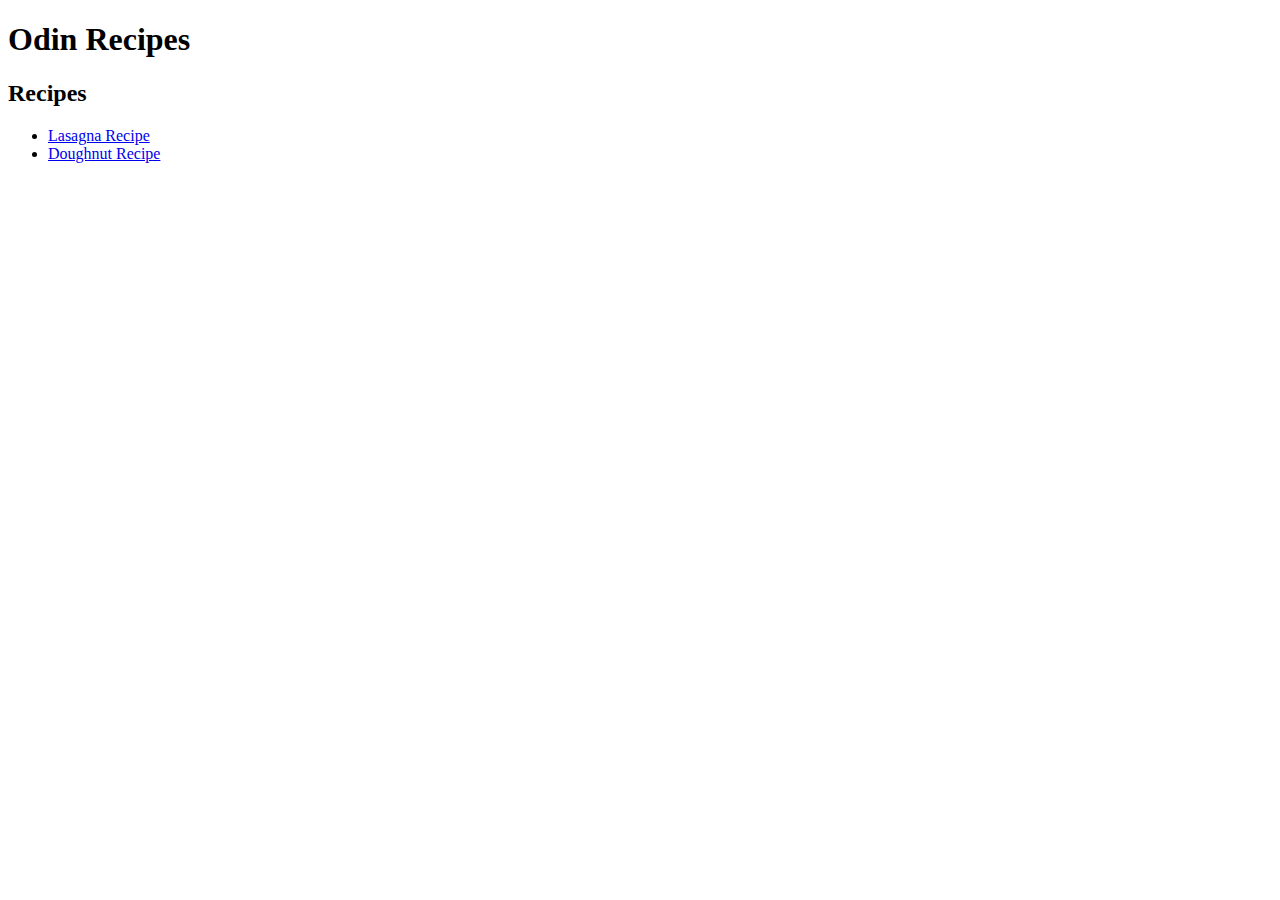
<file: index.html>
<!DOCTYPE html>
<html lang="en">
<head>
    <meta charset="UTF-8">
    <meta http-equiv="X-UA-Compatible" content="IE=edge">
    <meta name="viewport" content="width=device-width, initial-scale=1.0">
    <title>Odin Recipes</title>
</head>
<body>
    <h1>Odin Recipes</h1>
    <h2>Recipes</h2>
    <ul>
        <li><a href="./recipes/lasagna.html">Lasagna Recipe</a></li>
        <li><a href="./recipes/doughnut.html">Doughnut Recipe</a></li>   
    </ul>
</body>
</html>
</file>
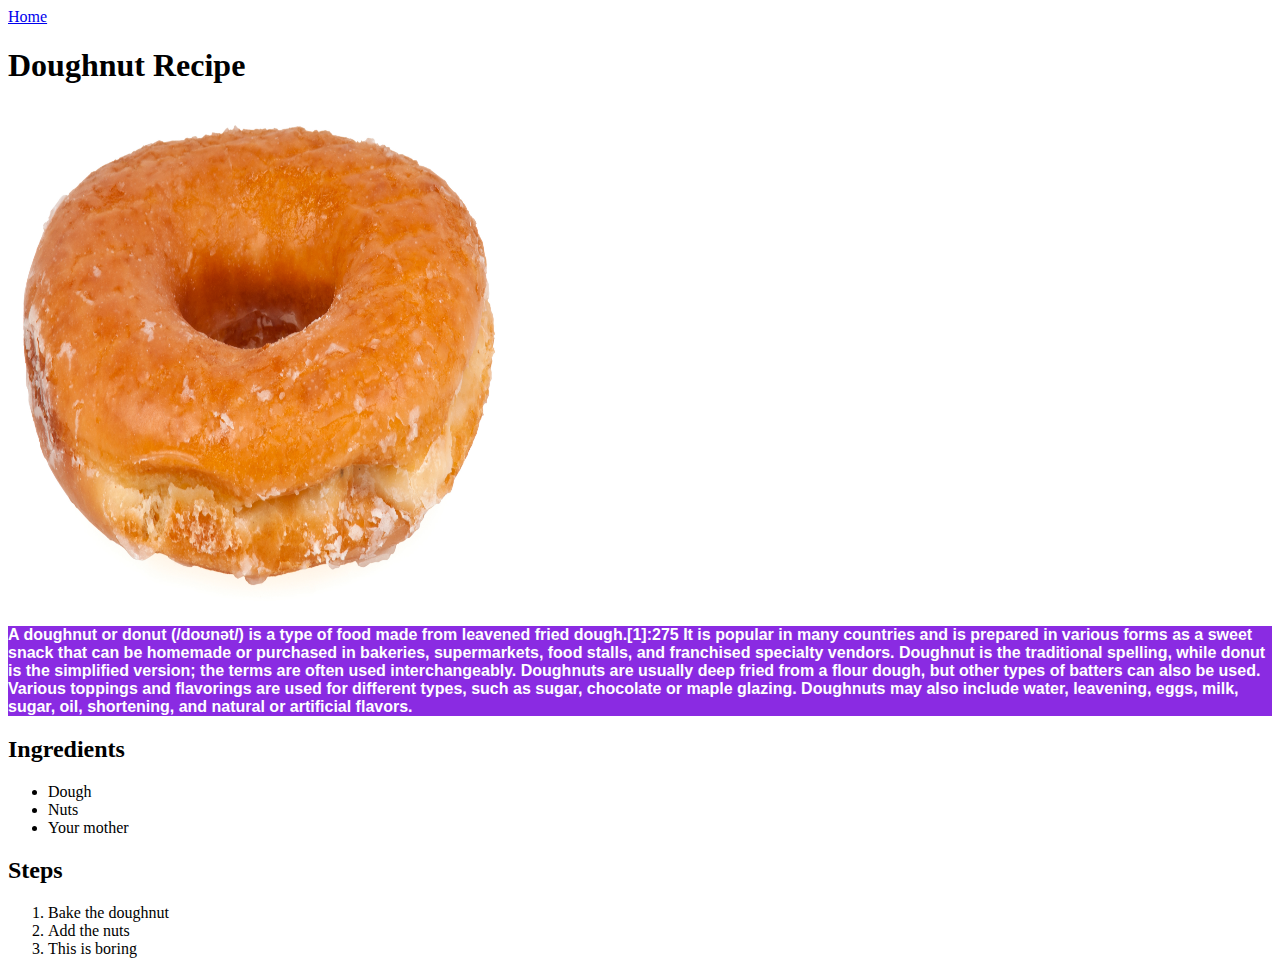
<file: recipes/doughnut.html>
<!DOCTYPE html>
<html lang="en">
<head>
    <meta charset="UTF-8">
    <meta http-equiv="X-UA-Compatible" content="IE=edge">
    <meta name="viewport" content="width=device-width, initial-scale=1.0">
    <link rel="stylesheet" href="../styles.css">
    <title>Doughnut Recipe</title>
</head>
<body>
    <a href="../index.html">Home</a>
    <h1>Doughnut Recipe</h1>
    <img src="../Images/donut.jpg" width="500" 
    height="500" alt="Picture of Doughnut">
    <p>
        A doughnut or donut (/doʊnət/) is a type of food made from leavened fried dough.[1]:275 It is popular in many countries and is prepared in various forms as a sweet snack that can be homemade or purchased in bakeries, supermarkets, food stalls, and franchised specialty vendors. Doughnut is the traditional spelling, while donut is the simplified version; the terms are often used interchangeably.

        Doughnuts are usually deep fried from a flour dough, but other types of batters can also be used. Various toppings and flavorings are used for different types, such as sugar, chocolate or maple glazing. Doughnuts may also include water, leavening, eggs, milk, sugar, oil, shortening, and natural or artificial flavors.



    </p>
    <h2>Ingredients</h2>
    <ul>
        <li>Dough</li>
        <li>Nuts</li>
        <li>Your mother</li>
    </ul>
    <h2>Steps</h2>
    <ol>
        <li>Bake the doughnut</li>
        <li>Add the nuts</li>
        <li>This is boring</li>
    </ol>
</body>
</html>
</file>
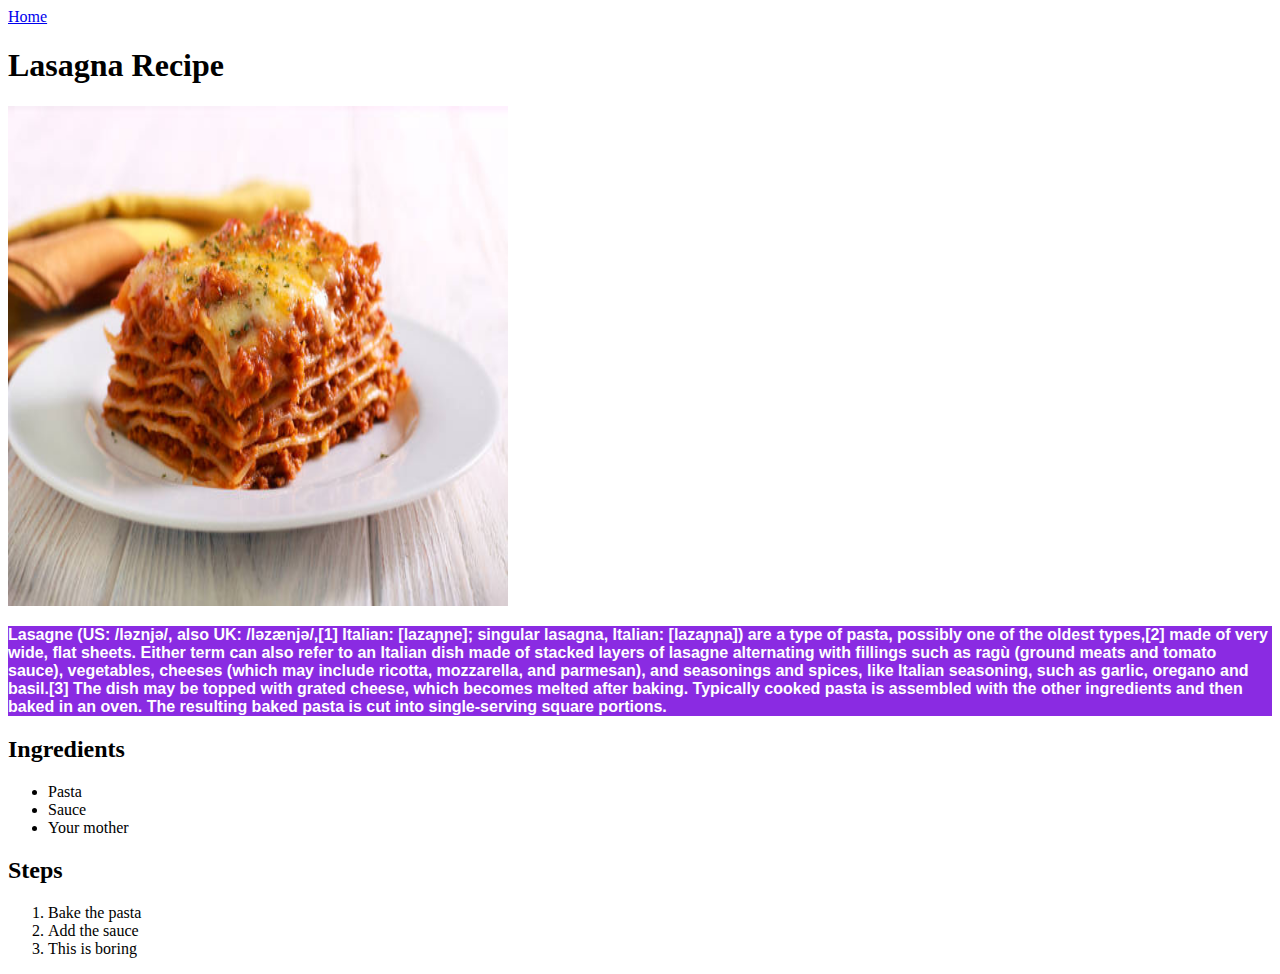
<file: recipes/lasagna.html>
<!DOCTYPE html>
<html lang="en">
<head>
    <meta charset="UTF-8">
    <meta http-equiv="X-UA-Compatible" content="IE=edge">
    <meta name="viewport" content="width=device-width, initial-scale=1.0">
    <link rel="stylesheet" href="../styles.css">
    <title>Lasagna Recipe</title>
</head>
<body>
    <a href="../index.html">Home</a>
    <h1>Lasagna Recipe</h1>
    <img src="../Images/lasagna.jpg" width="500" 
    height="500" alt="Picture of Lasagna">
    <p>
        Lasagne (US: /ləznjə/, also UK: /ləzænjə/,[1] Italian: [lazaɲɲe]; singular lasagna, Italian: [lazaɲɲa]) are a type of pasta, possibly one of the oldest types,[2] made of very wide, flat sheets. Either term can also refer to an Italian dish made of stacked layers of lasagne alternating with fillings such as ragù (ground meats and tomato sauce), vegetables, cheeses (which may include ricotta, mozzarella, and parmesan), and seasonings and spices, like Italian seasoning, such as garlic, oregano and basil.[3] The dish may be topped with grated cheese, which becomes melted after baking. Typically cooked pasta is assembled with the other ingredients and then baked in an oven. The resulting baked pasta is cut into single-serving square portions.
    </p>
    <h2>Ingredients</h2>
    <ul>
        <li>Pasta</li>
        <li>Sauce</li>
        <li>Your mother</li>
    </ul>
    <h2>Steps</h2>
    <ol>
        <li>Bake the pasta</li>
        <li>Add the sauce</li>
        <li>This is boring</li>
    </ol>
</body>
</html>
</file>
<file: styles.css>
p {
    background-color: blueviolet;
    color: white;
    font-family: 'Gill Sans', 'Gill Sans MT', Calibri, 'Trebuchet MS', sans-serif;
    font-weight: bold;
}
</file>
